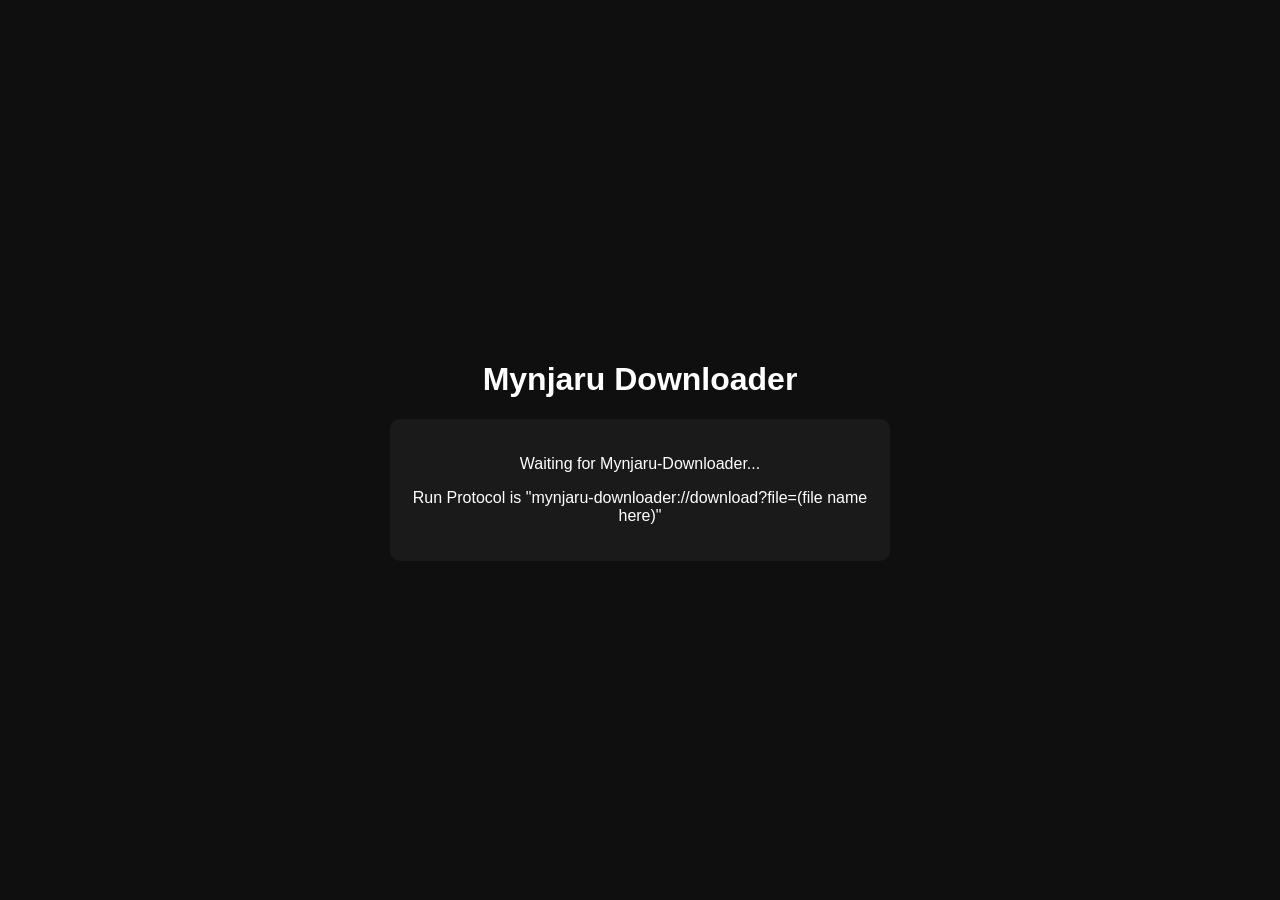
<file: mynjaru-downloader/index.html>
<!DOCTYPE html>
<html lang="en">
<head>
    <meta charset="UTF-8">
    <title>Mynjaru Downloader</title>
    <link rel="stylesheet" href="style.css">
</head>
<body>

<div id="container">
    <h1>Mynjaru Downloader</h1>
    <div id="download-box">
        <p>Waiting for Mynjaru-Downloader...</p>
        <p>Run Protocol is "mynjaru-downloader://download?file=(file name here)"</p>
    </div>
</div>

<script src="script.js"></script>
</body>
</html>
</file>
<file: mynjaru-downloader/style.css>
body {
    background: #0f0f0f;
    color: white;
    font-family: Arial, sans-serif;
    display: flex;
    justify-content: center;
    align-items: center;
    height: 100vh;
    margin: 0;
}

#container {
    text-align: center;
    width: 90%;
    max-width: 500px;
}

#download-box {
    background: #1a1a1a;
    padding: 20px;
    border-radius: 10px;
    margin-top: 20px;
}

.progress {
    width: 100%;
    height: 20px;
    background: #333;
    border-radius: 10px;
    overflow: hidden;
    margin-top: 15px;
}

.bar {
    height: 100%;
    width: 0%;
    background: #4caf50;
    transition: width 0.1s linear;
}
</file>
